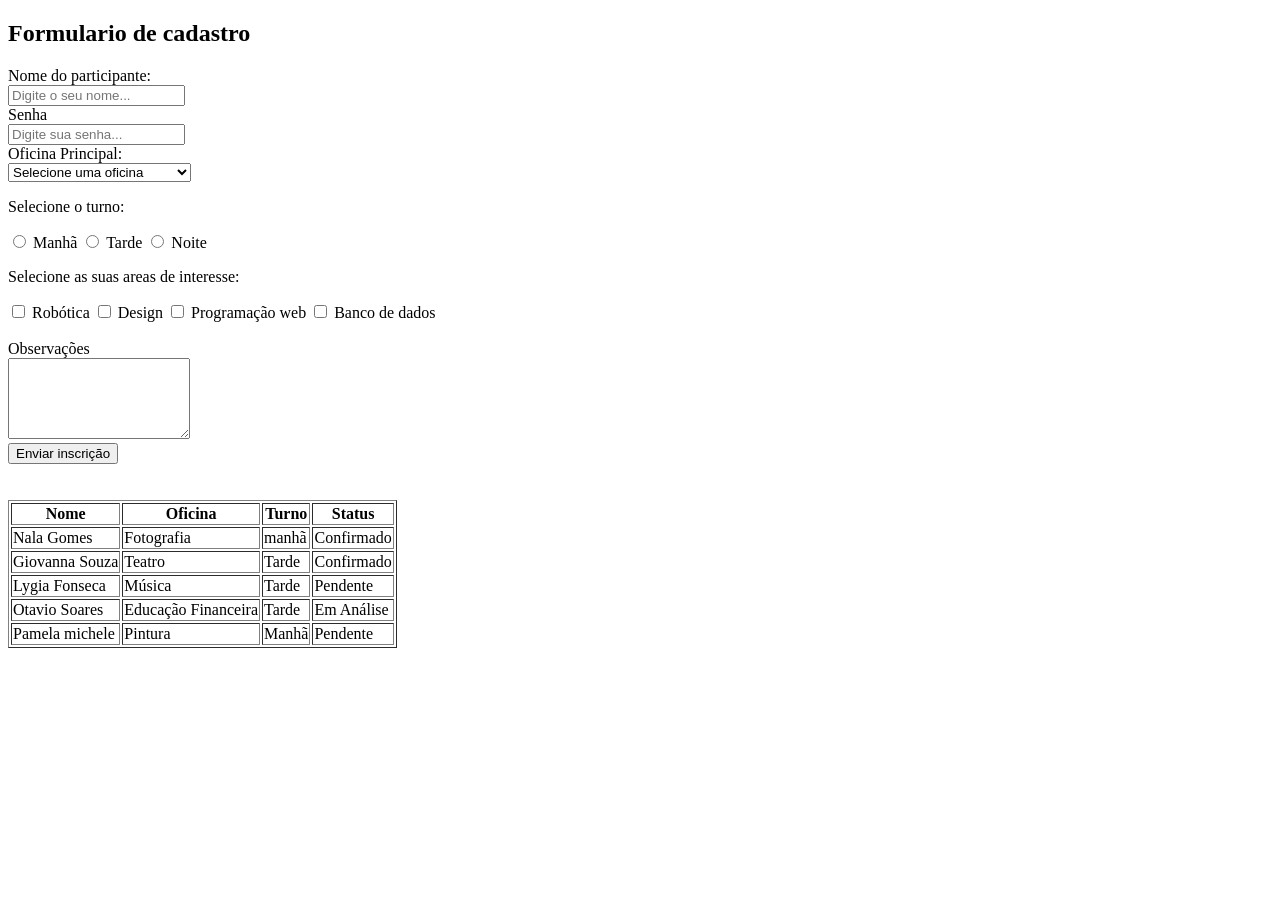
<file: desafio2.html>
<!DOCTYPE html>
<html lang="pt-BR">
<head>
    <meta charset="UTF-8">
    <meta name="viewport" content="width=device-width, initial-scale=1.0">
    <title>Desafio 2</title>
</head>

<body>
    <h2>Formulario de cadastro</h2>
    <form action="#">
        <label for="nome">Nome do participante:</label><br>
        <input type="text" id="nome" name="Nome" placeholder="Digite o seu nome..."><br>

        <label for="senha">Senha</label><br>
        <input type="password" name="senha" id="senha" placeholder="Digite sua senha..."><br>

        <label for="oficina">Oficina Principal:</label><br>
        <select name="oficina" id="oficina">
            <option value="Selecione uma oficina">Selecione uma oficina</option>
            <option>Robótica</option>
    <option>Programação</option>
    <option>Desenvolvimento de Jogos</option>
    <option>Design Gráfico</option>
    <option>Fotografia</option>
    <option>Produção de Vídeo</option>
    <option>Pintura</option>
    <option>Desenho</option>
    <option>Teatro</option>
    <option>Música</option>
    <option>Dança</option>
    <option>Xadrez</option>
    <option>Educação Financeira</option>
    <option>Empreendedorismo</option>
    <option>Redação Criativa</option>
    <option>Ciências Experimentais</option>
        </select>

        <p>Selecione o turno:</p>
        <input type="radio" id="manha" name="turno" value="manha">
        <label for="manha">Manhã</label>
        <input type="radio" id="tarde" name="turno" value="tarde">
        <label for="tarde">Tarde</label>
        <input type="radio" id="noite" name="turno" value="noite">
        <label for="noite">Noite</label><br>

    
        <p>Selecione as suas areas de interesse:</p>
        <input type="checkbox" id="Robótica" name="Robótica" value="Sim">
        <label for="Robótica">Robótica</label>
        <input type="checkbox" id="Design" name="Design" value="Franca">
        <label for="Design">Design</label>
        <input type="checkbox" id="Programação web" name="Programação web" value="Programação web">
        <label for="Programação web">Programação web</label>
        <input type="checkbox" id="Banco de dados" name="Banco de dados" value="Banco de dados">
        <label for="Banco de dados">Banco de dados</label><br>
     
        <br>
        <label for="Observações">Observações</label><br>
        <textarea name="observações" id="Observações" rows="5"></textarea><br>
        
        <button type="submit" onclick="alert('ENVIADO')">Enviar inscrição</button>
    </form>
    <br>
    <br>
    <table border="1" id="tabela">
        <thead>
            <tr>
                <th>Nome</th>
                <th>Oficina</th>
                <th>Turno</th>
                <th>Status</th>
            </tr>
        </thead>
        <tbody>
            <tr>
                <td>Nala Gomes</td>
                <td>Fotografia</td>
                <td>manhã</td>
                <td>Confirmado</td>
            </tr>

            <tr>
                <td>Giovanna Souza</td>
                <td>Teatro</td>
                <td>Tarde</td>
                <td>Confirmado</td>
            </tr>

            <tr>
                <td>Lygia Fonseca</td>
                <td>Música</td>
                <td>Tarde</td>
                <td>Pendente</td>
            </tr>

            <tr>
                <td>Otavio Soares</td>
                <td>Educação Financeira</td>
                <td>Tarde</td>
                <td>Em Análise</td>
            </tr>

            <tr>
                <td>Pamela michele</td>
                <td>Pintura</td>
                <td>Manhã</td>
                <td>Pendente</td>
            </tr>
        </tbody>
    </table>
</body>

</html>
</file>
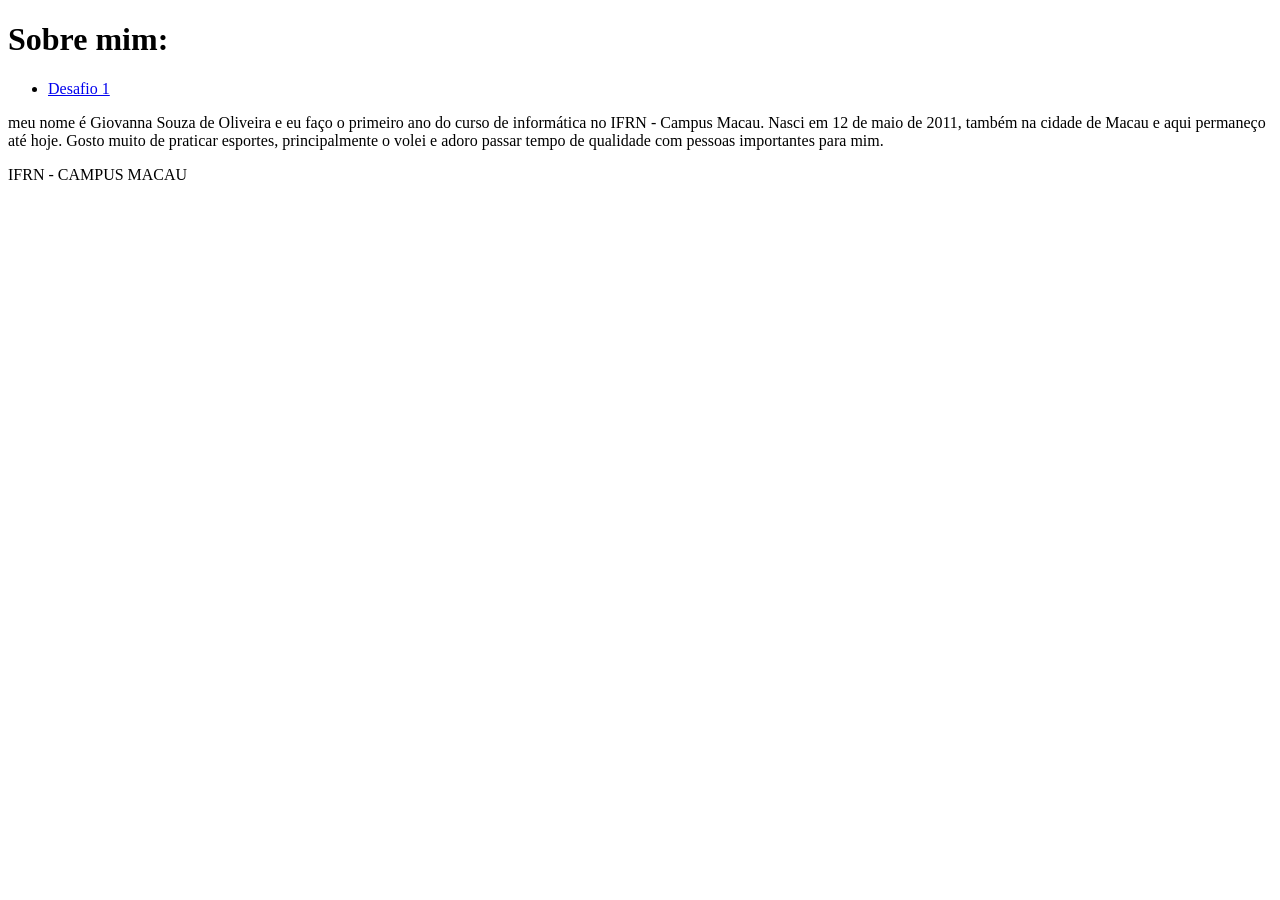
<file: sobre.html>
<!DOCTYPE html>
<html lang="pt-BR">
<head>
    <meta charset="UTF-8">
    <meta name="viewport" content="width=device-width, initial-scale=1.0">
    <title>SOBRE MIM: </title>
</head>
<body>
<header>
<h1>Sobre mim:</h1>
<nav>
    <ul>
        <li>
            <a href="https://refactored-fortnight-6vgrxw79pg7rc4pgg-5500.app.github.dev/desafio1.html">Desafio 1</a>
        </li>
    </ul>
</nav>
</header>
    
<main>
    <p>
    meu nome é Giovanna Souza de Oliveira e eu faço o primeiro
    ano do curso de informática no IFRN - Campus Macau. Nasci em
    12 de maio de 2011, também na cidade de Macau e aqui permaneço
    até hoje. Gosto muito de praticar esportes, principalmente o
    volei e adoro passar tempo de qualidade com pessoas importantes
    para mim.    </p>
</main>

<footer>
IFRN - CAMPUS MACAU
</footer>
</body>
</html>
</file>
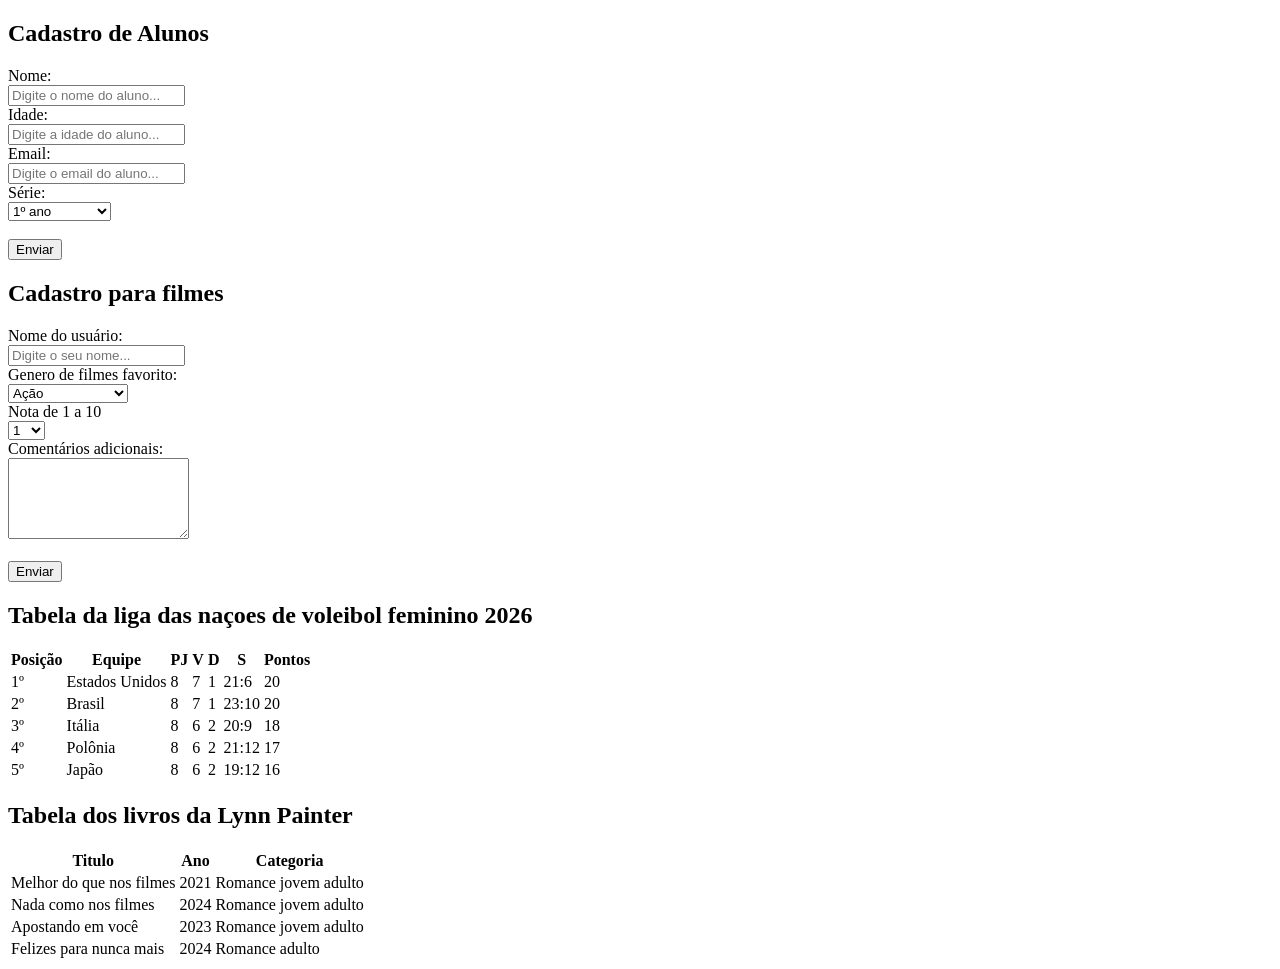
<file: treino.html>
<!DOCTYPE html>
<html lang="pt-BR">
<head>
    <meta charset="UTF-8">
    <meta name="viewport" content="width=device-width, initial-scale=1.0">
    <title>Treino pra prova de A.W</title>
</head>

<!---Primeiro Treino:--->
<body>
    <section>
       <h2>Cadastro de Alunos</h2>
        <form action="#">
            <label for="Nome">Nome:</label><br>
            <input type="text" id="nome" name="Nome" placeholder="Digite o nome do aluno..."><br>
             
            <label for="Idade">Idade:</label><br>
            <input type="text" id="idade" name="Idade" placeholder="Digite a idade do aluno..."><br>

            <label for="Email">Email:</label><br>
            <input type="text" id="email" name="Email" placeholder="Digite o email do aluno..."><br>

            <label for="Serie">Série:</label><br>
            <select name="Serie" id="Serie">
                <option value="primeiro">1º ano</option>
                <option value="segundo">2º ano</option>
                <option value="terceiro">3º ano</option>
                <option value="quarto">4º ano</option>
                <option value="quinto">5º ano</option>
                <option value="sexto">6º ano</option>
                <option value="Ensino Médio">Ensino Médio</option>
            </select><br>
                
            <br>


            <button type="submit" onclick="alert 'ENVIADO'">Enviar</button>
        </form>
    </section>

    <!---Segundo Treino:--->
    <section>
        <h2>Cadastro para filmes</h2>
        <form action="#">
            <label for="nome">Nome do usuário:</label><br>
            <input type="text" id="nome" name="Nome" placeholder="Digite o seu nome..."><br>

            <label for="favoritos">Genero de filmes favorito:</label><br>
            <select name="favs" id="favs">
                <option value="ação">Ação</option>
                <option value="romance">Romance</option>
                <option value="terror">Terror/Suspense</option>
                <option value="comedia">Comédia</option>
                <option value="drama">Drama</option>
                <option value="ficção">Ficção</option>
            </select><br>

            <label for="nota">Nota de 1 a 10</label><br>
            <select name="nota" id="nota">
                <option value="">1</option>
                <option value="">2</option>
                <option value="">3</option>
                <option value="">4</option>
                <option value="">5</option>
                <option value="">6</option>
                <option value="">7</option>
                <option value="">8</option>
                <option value="">9</option>
                <option value="">10</option>

            
            </select>
            
            <br>

            <label for="coments">Comentários adicionais:</label><br>
            <textarea name="comentário" id="comentário" rows="5"></textarea><br>
            <br>
            <button type="submit" onclick="alert 'ENVIADO'">Enviar</button>
        </form>
    </section>

    <section>
        <h2>Tabela da liga das naçoes de voleibol feminino 2026</h2>
        <table>
            <thead>
                <tr>
                    <th>Posição</th>
                    <th>Equipe</th>
                    <th>PJ</th>
                    <th>V</th>
                    <th>D</th>
                    <th>S</th>
                    <th>Pontos</th>
                </tr>
            </thead>
            <tbody>
                <tr>
                    <td>1º</td>
                    <td>Estados Unidos</td>
                    <td>8</td>
                    <td>7</td>
                    <td>1</td>
                    <td>21:6</td>
                    <td>20</td>
                </tr>

                <tr>
                    <td>2º</td>
                    <td>Brasil</td>
                    <td>8</td>
                    <td>7</td>
                    <td>1</td>
                    <td>23:10</td>
                    <td>20</td>
                </tr>

                <tr>
                    <td>3º</td>
                    <td>Itália</td>
                    <td>8</td>
                    <td>6</td>
                    <td>2</td>
                    <td>20:9</td>
                    <td>18</td>
                </tr>

                <tr>
                    <td>4º</td>
                    <td>Polônia</td>
                    <td>8</td>
                    <td>6</td>
                    <td>2</td>
                    <td>21:12</td>
                    <td>17</td>
                </tr>

                <tr>
                    <td>5º</td>
                    <td>Japão</td>
                    <td>8</td>
                    <td>6</td>
                    <td>2</td>
                    <td>19:12</td>
                    <td>16</td>
                </tr>
            </tbody>
        </table>
    </section>

    <section>
        <h2>Tabela dos livros da Lynn Painter</h2>
        <table>
            <thead>
                <tr>
                    <th>Titulo</th>
                    <th>Ano</th>
                    <th>Categoria</th>
                </tr>
            </thead>
            <tbody>
                <tr>
                    <td>Melhor do que nos filmes</td>
                    <td>2021</td>
                    <td>Romance jovem adulto</td>
                </tr>

                <tr>
                    <td>Nada como nos filmes</td>
                    <td>2024</td>
                    <td>Romance jovem adulto</td>
                </tr>

                <tr>
                    <td>Apostando em você</td>
                    <td>2023</td>
                    <td>Romance jovem adulto</td>
                </tr>

                <tr>
                    <td>Felizes para nunca mais</td>
                    <td>2024</td>
                    <td>Romance adulto</td>
                </tr>
            </tbody>
        </table>
    </section>
</body>
</html>
</file>
